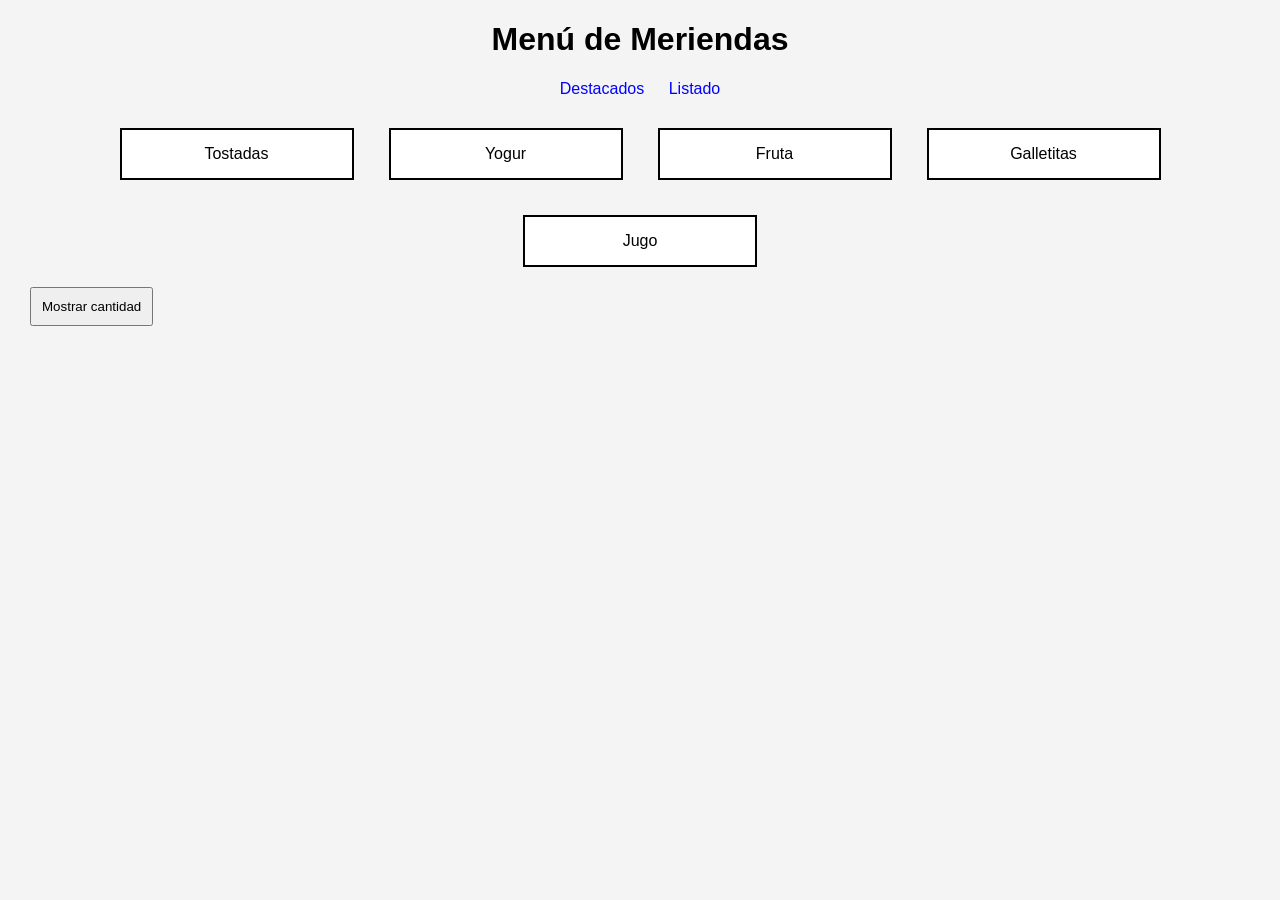
<file: index.html>
<!DOCTYPE html>
<html lang="es">
<head>
    <meta charset="UTF-8">
    <title>Menú de Meriendas</title>
    <link rel="stylesheet" href="style.css">
</head>
<body>
<!-- Contenido de la página -->

    <h1>Menú de Meriendas</h1>

 <!-- Navegación entre páginas -->  
    <nav>
        <a href="destacados.html">Destacados</a>
        <a href="listado.html">Listado</a>
    </nav>

    <div id="listaMeriendas" class="contenedor"></div>

<!-- Botón para mostrar la cantidad de meriendas -->
    <button onclick="contarMeriendas()">
        Mostrar cantidad
    </button>

 <!-- Resultado de la cantidad de meriendas -->
    <p id="resultado"></p>

    <script src="script.js"></script>

</body>
</html>
</file>
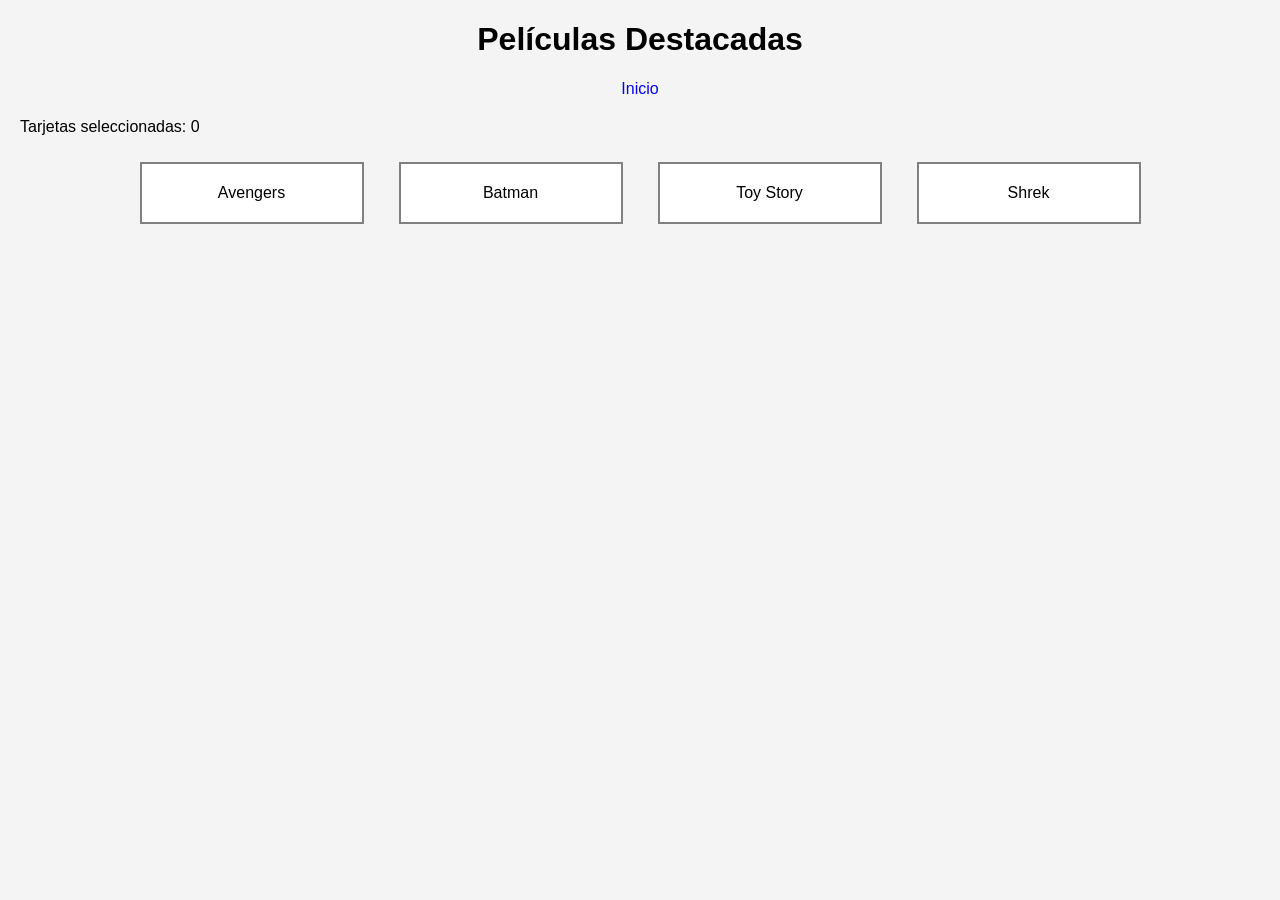
<file: destacados.html>
<!DOCTYPE html>
<html lang="es">
<head>
    <meta charset="UTF-8">
    <title>Destacados</title>
    <link rel="stylesheet" href="style.css">
</head>
<body>

    <h1>Películas Destacadas</h1>

    <nav>
        <a href="index.html">Inicio</a>
    </nav>

    <p id="contador">
        Tarjetas seleccionadas: 0
    </p>

    <div class="contenedor">

        <div class="tarjeta">
            Avengers
        </div>

        <div class="tarjeta">
            Batman
        </div>

        <div class="tarjeta">
            Toy Story
        </div>

        <div class="tarjeta">
            Shrek
        </div>

    </div>

    <script src="script.js"></script>

</body>
</html>
</file>
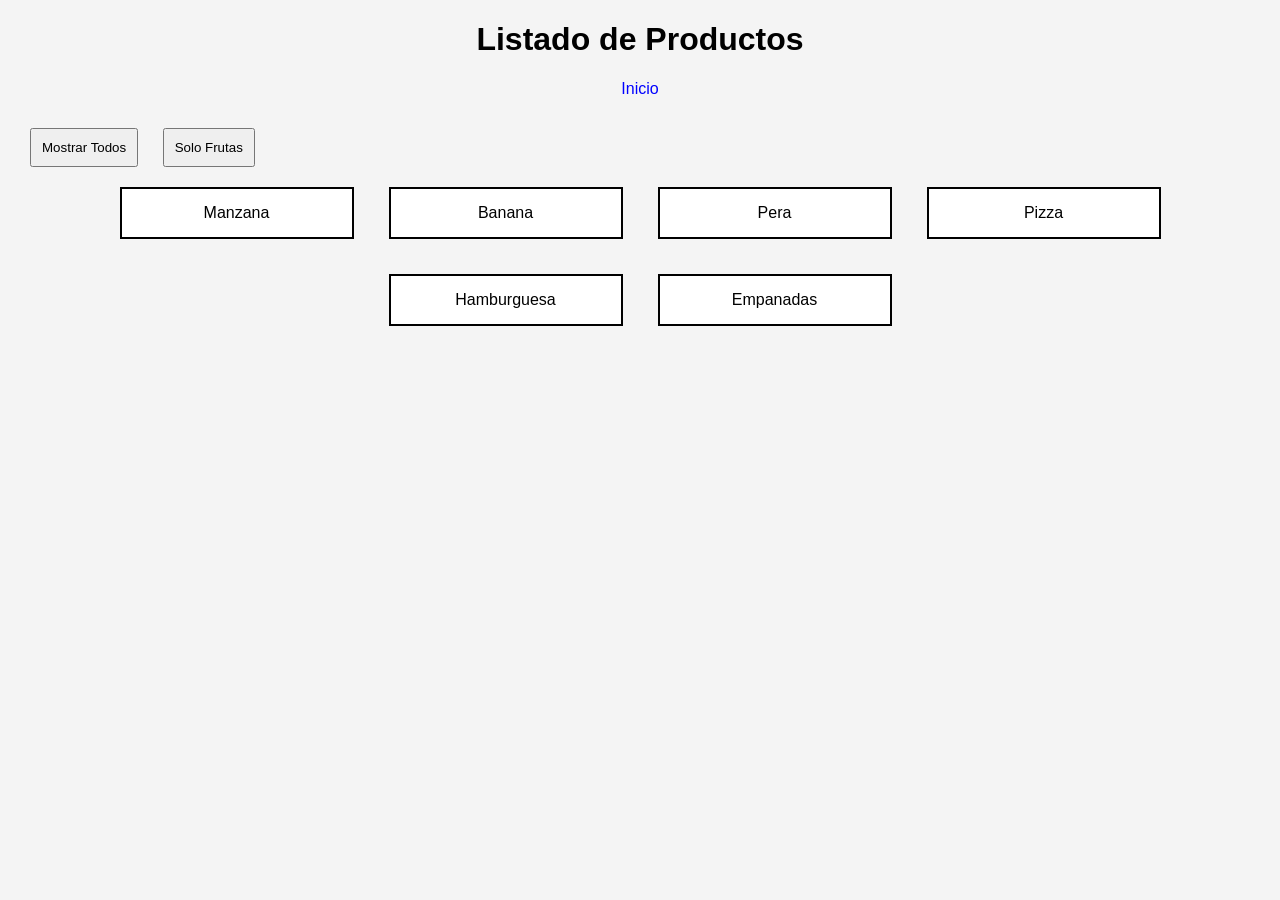
<file: listado.html>
<!DOCTYPE html>
<html lang="es">
<head>
    <meta charset="UTF-8">
    <title>Listado</title>
    <link rel="stylesheet" href="style.css">
</head>
<body>

    <h1>Listado de Productos</h1>

    <nav>
        <a href="index.html">Inicio</a>
    </nav>

    <button onclick="mostrarTodos()">
        Mostrar Todos
    </button>

    <button onclick="mostrarFrutas()">
        Solo Frutas
    </button>

    <div id="productos" class="contenedor"></div>

    <script src="script.js"></script>

</body>
</html>
</file>
<file: style.css>
body {
    font-family: Arial, sans-serif;
    background-color: #f4f4f4;
    margin: 20px;
}

h1 {
    text-align: center;
}

nav {
    text-align: center;
    margin-bottom: 20px;
}

nav a {
    text-decoration: none;
    margin: 10px;
    color: blue;
}

.contenedor {
    display: flex;
    flex-wrap: wrap;
    gap: 15px;
    justify-content: center;
}

.caja {
    background-color: white;
    border: 2px solid black;
    padding: 15px;
    margin: 10px;
    width: 200px;
    text-align: center;
}

button {
    padding: 10px;
    margin: 10px;
    cursor: pointer;
}

.tarjeta {
    background-color: white;
    border: 2px solid gray;
    padding: 20px;
    margin: 10px;
    width: 180px;
    cursor: pointer;
    text-align: center;
}

.seleccionada {
    background-color: lightgreen;
    border-color: green;
}
</file>
